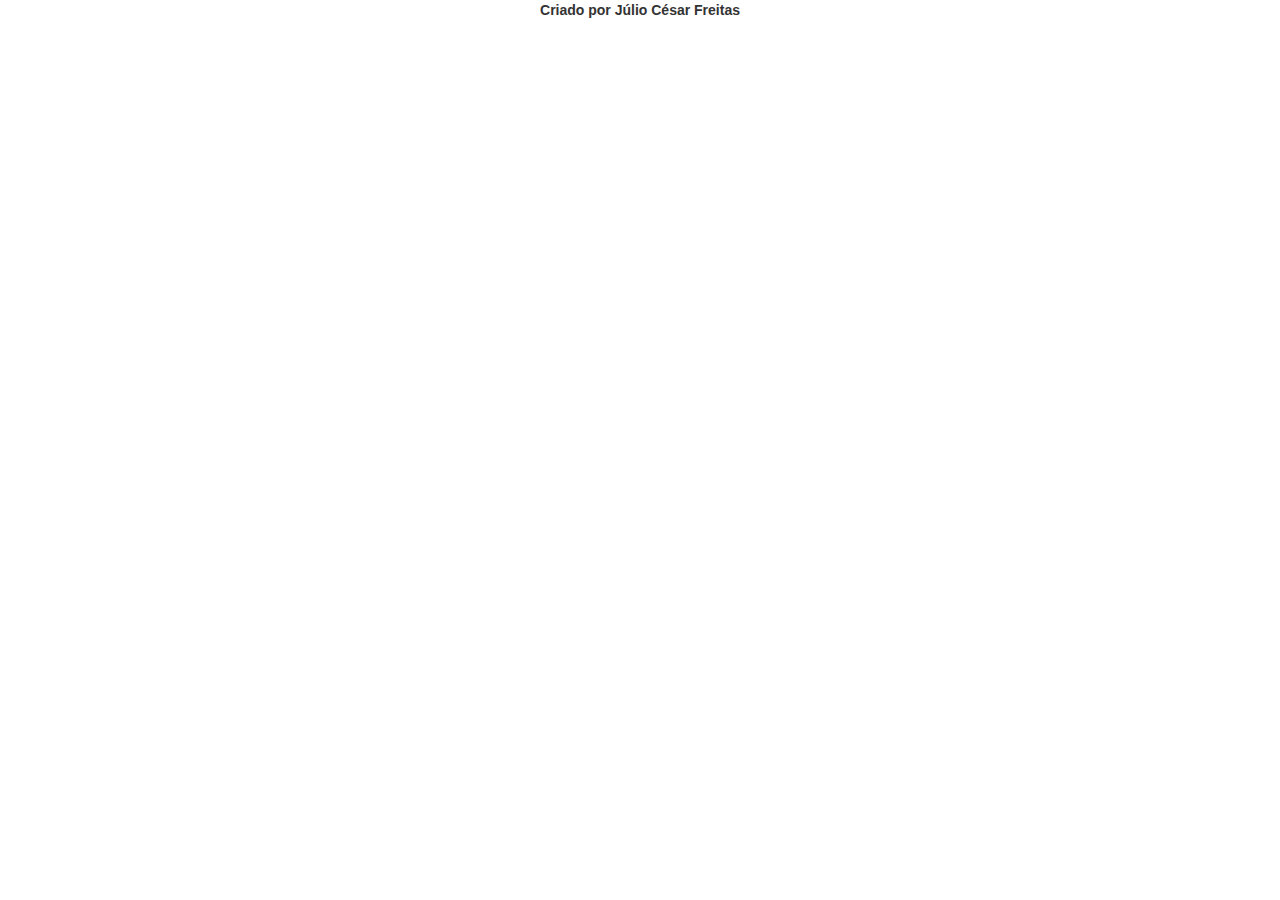
<file: index.html>
<html ng-app="listaTelefonica">
    <head>
        <meta charset="UTF-8">
        <title>Lista Telefônica</title>
        <link rel="stylesheet" type="text/css" href="lib/bootstrap/css/bootstrap.min.css">
        <link rel="stylesheet" type="text/css" href="css/app.css">
        <link rel="stylesheet" type="text/css" href="css/ui.css">

        <script src="lib/angular/angular.js"></script>
        <script src="lib/angular/angular-route.js"></script>
        <script src="lib/angular/angular-messages.js"></script>
        <script src="lib/angular/angular-locale.pt-br.js"></script>
        <script src="lib/serialGenerator/serialGenerator.js"></script>
        <script src="lib/ui/ui.js"></script>

        <script src="js/app.js"></script>
        <script src="js/controllers/listaTelefonicaCtrl.js"></script>
        <script src="js/controllers/novoContatoCtrl.js"></script>
        <script src="js/controllers/detalhesContatoCtrl.js"></script>
        <script src="js/services/contatosAPIService.js"></script>
        <script src="js/services/operadorasAPIService.js"></script>
        <script src="js/config/serialGeneratorConfig.js"></script>
        <script src="js/config/routeConfig.js"></script>
        <script src="js/value/configValue.js"></script>
        <script src="js/filters/nameFilter.js"></script>
        <script src="js/filters/ellipsisFilter.js"></script>
        <script src="js/filters/upperFilter.js"></script>
        <script src="js/directives/uiAlertDirective.js"></script>
        <script src="js/directives/uiDateDirective.js"></script>
        <script src="js/interceptors/timestampInterceptor.js"></script>
        <script src="js/config/interceptorConfig.js"></script>
        <script src="js/interceptors/errorInterceptor.js"></script>
        <script src="js/interceptors/loadingInterceptor.js"></script>

    </head>
    <body>
        <div class="jumbotron" ng-show="loading">
            <hr>
            <h3>Carregando, por favor aguarde.</h3>
            <hr>
        </div>
        <div ng-hide="loading">
            <div ng-view></div>
            <footer ng-include="'view/footer.html'"></footer>
        </div>
    </body>
</html>
</file>
<file: css/app.css>
.jumbotron {
    width: 800px;
    text-align: center;
    margin-top: 20px;
    margin-left: auto;
    margin-right: auto;
    padding: 30px;
}
.titulo{
    margin-bottom: 40px;
}
.table{
    margin-top: 20px;
}
.form-control {
    margin-bottom: 5px;
}
.selecionado {
    background-color: yellow !important;
}
.negrito {
    font-weight: bold;
}
</file>
<file: css/ui.css>
.ui-alert {
    background-color: #F2DEDE;
    padding: 20px;
    border-radius: 5px;
    margin-top: 20px;
    margin-bottom: 20px;
}

.ui-alert-title {
    color: #AF4341;
    font-weight: bold;
    font-size: 24px;
}

.ui-alert-message {
    color: #AF4341;
}

.ui-accordion-title {
	border: 1px solid #CCCCCC;
	cursor: pointer;
	background: -moz-linear-gradient(top, #CCCCCC, #EEEEEE);
	padding: 10px;
	font-size: 16px;
	font-weight: bold;
	border-radius: 5px 5px 0px 0px;
	margin-top: 10px;
	text-align: left;
}
.ui-accordion-content {
	border: 1px dashed #CCCCCC;
	border-top: 0px;
	border-radius: 0px 0px 5px 5px;
	background-color: #FFFFFF;
	padding: 10px;
	margin-bottom: 10px;
	font-size: 14px;
	text-align: left;
}
</file>
